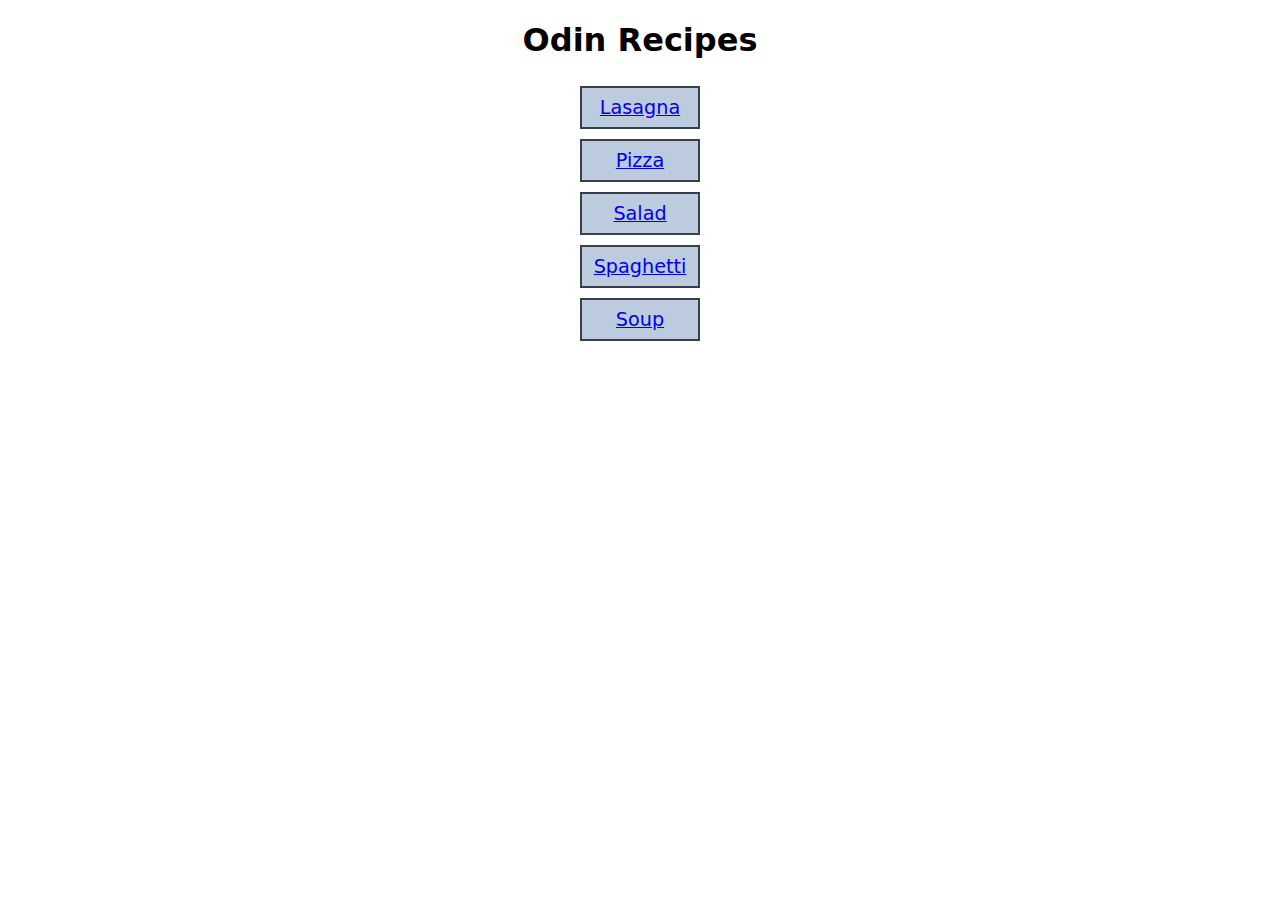
<file: index.html>
<!DOCTYPE html>
<html lang="en">
    <head>
        <meta charset="UTF-8">
        <meta name="viewport" content="width=device-width, initial-scale=1.0">
        <title>Odin Recipes</title>
        <link rel="stylesheet" href="./styles.css"/>
    </head>
    <body>
        <h1 class="centered">Odin Recipes</h1>
        <ul class="centered no-bullets large-list">
            <li>
                <div class="main-list-item"><a href="./recipes/lasagna.html">Lasagna</a></div>
            </li>
            <li>
                <div class="main-list-item"><a href="./recipes/pizza.html">Pizza</a></div>
            </li>
            <li>
                <div class="main-list-item"><a href="./recipes/salad.html">Salad</a></div>
            </li>
            <li>
                <div class="main-list-item"><a href="./recipes/spaghetti.html">Spaghetti</div>
                </a></li>
            <li>
                <div class="main-list-item"><a href="./recipes/soup.html">Soup</a></div>
            </li>
        </ul>
    </body>
</html>
</file>
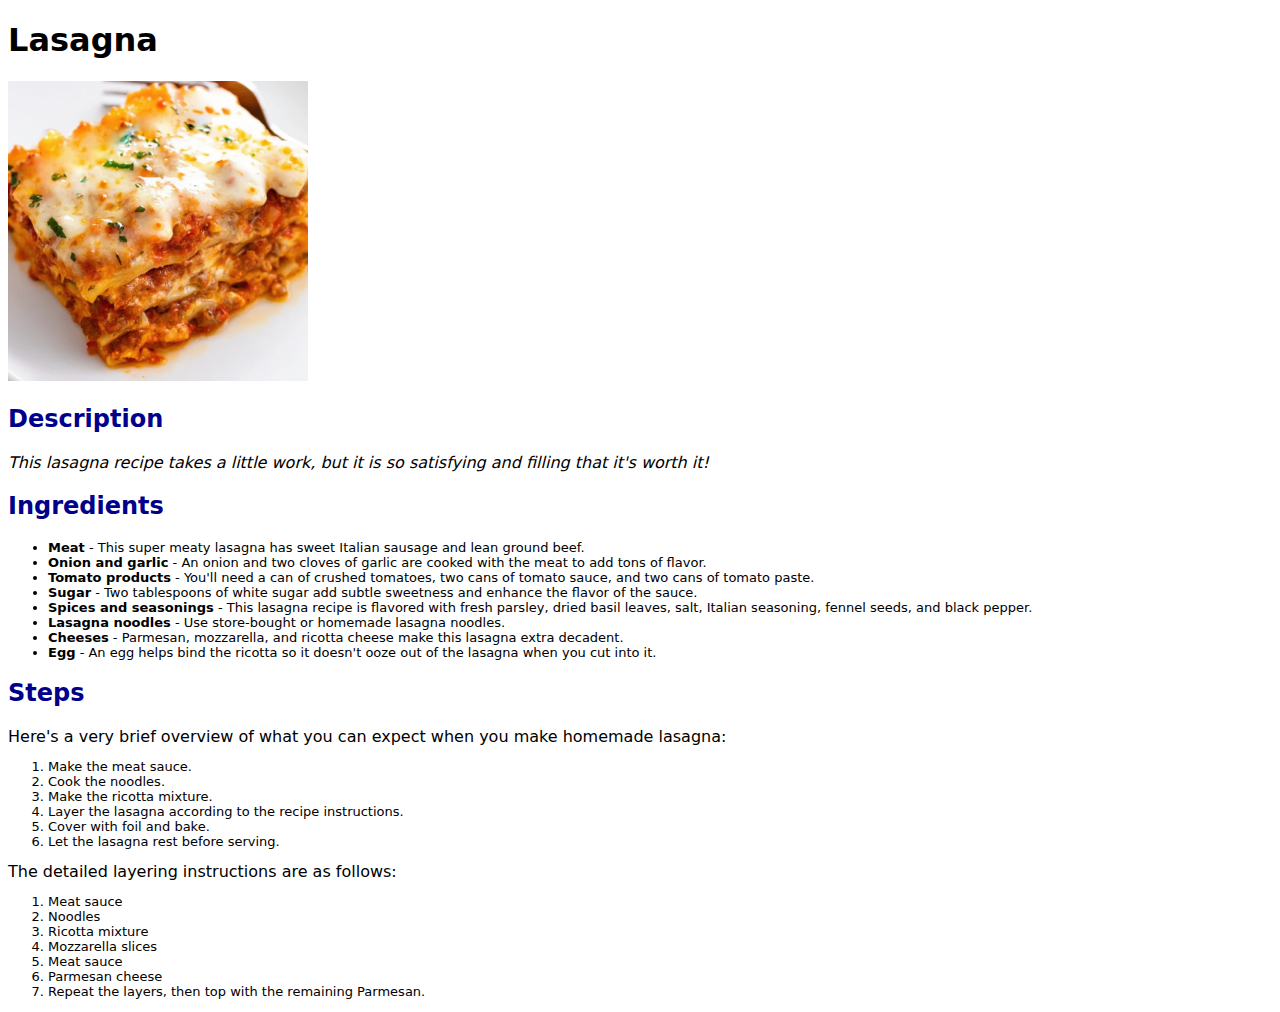
<file: recipes/lasagna.html>
<!DOCTYPE html>
<html lang="en">
    <head>
        <meta charset="UTF-8">
        <title>Lasagna</title>
        <link rel="stylesheet" href="../styles.css">
    </head>
    <body>
        <h1>Lasagna</h1>
        <img src="../images/lasagna_medium.jpg" alt="Picture of Lasagna">

        <h2>Description</h2>
        <p class="description">
            This lasagna recipe takes a little work, but it is so
            satisfying and filling that it's worth it!
        </p>

        <h2>Ingredients</h2>
        <ul>
            <li><strong>Meat</strong> - This super meaty lasagna has sweet Italian sausage and lean
                ground beef.
            </li>
            <li><strong>Onion and garlic</strong> - An onion and two cloves of garlic are cooked
                with the meat to add tons of flavor.
            </li>
            <li><strong>Tomato products</strong> - You'll need a can of crushed tomatoes, two cans
                of tomato sauce, and two cans of tomato paste.
            </li>
            <li><strong>Sugar</strong> - Two tablespoons of white sugar add subtle sweetness and
                enhance the flavor of the sauce.
            </li>
            <li><strong>Spices and seasonings</strong> - This lasagna recipe is flavored with fresh
                parsley, dried basil leaves, salt, Italian seasoning, fennel seeds, and black
                pepper.
            </li>
            <li><strong>Lasagna noodles</strong> - Use store-bought or homemade lasagna noodles.
            </li>
            <li><strong>Cheeses</strong> - Parmesan, mozzarella, and ricotta cheese make this
                lasagna extra decadent.
            </li>
            <li><strong>Egg</strong> - An egg helps bind the ricotta so it doesn't ooze out of the
                lasagna when you cut into it.
            </li>
        </ul>

        <h2>Steps</h2>
        Here's a very brief overview of what you can expect when you make homemade lasagna:

        <ol>
            <li>Make the meat sauce.</li>
            <li>Cook the noodles.</li>
            <li>Make the ricotta mixture.</li>
            <li>Layer the lasagna according to the recipe instructions.</li>
            <li>Cover with foil and bake.</li>
            <li>Let the lasagna rest before serving.</li>
        </ol>

        The detailed layering instructions are as follows:

        <ol>
            <li>Meat sauce</li>
            <li>Noodles</li>
            <li>Ricotta mixture</li>
            <li>Mozzarella slices</li>
            <li>Meat sauce</li>
            <li>Parmesan cheese</li>
            <li>Repeat the layers, then top with the remaining Parmesan.</li>
        </ol>
    </body>
</html>
</file>
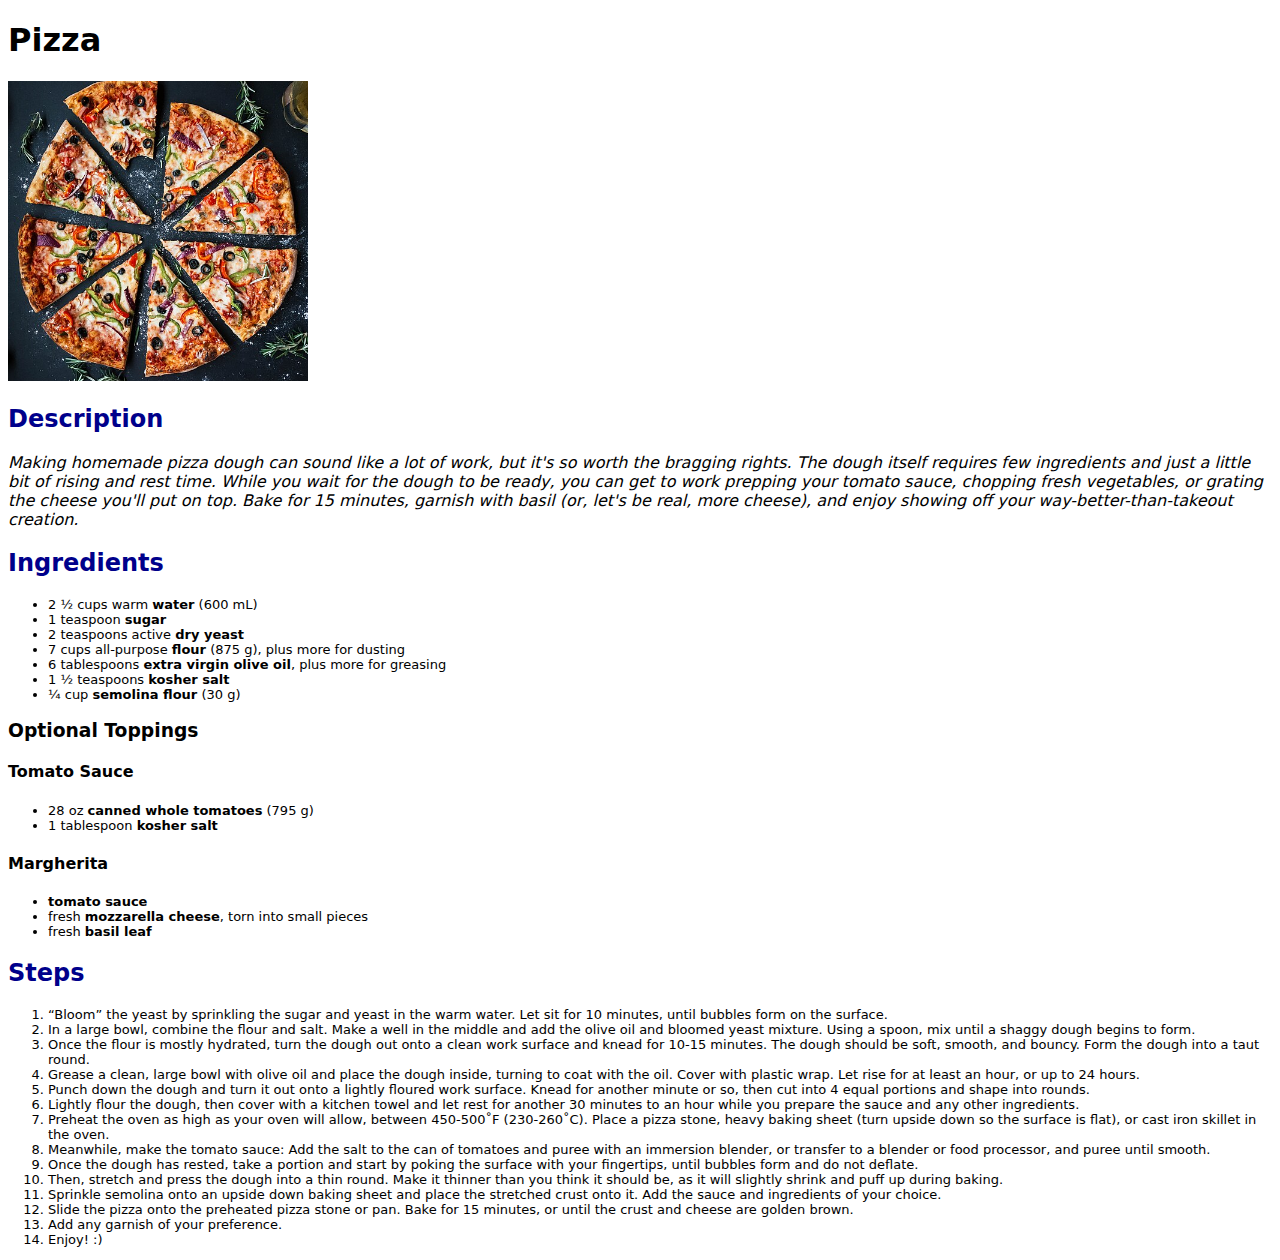
<file: recipes/pizza.html>
<!DOCTYPE html>
<html lang="en">
    <head>
        <meta charset="UTF-8">
        <title>Pizza</title>
        <link rel="stylesheet" href="../styles.css">
    </head>
    <body>
        <h1>Pizza</h1>
        <img src="../images/pizza_medium.jpg" alt="Picture of Pizza">

        <h2>Description</h2>
        <p class="description">
            Making homemade pizza dough can sound like a lot of work, but it's so worth the bragging
            rights. The dough itself requires few ingredients and just a little bit of rising and
            rest time.
            While you wait for the dough to be ready, you can get to work prepping your tomato
            sauce, chopping fresh vegetables, or grating the cheese you'll put on top.
            Bake for 15 minutes, garnish with basil (or, let's be real, more cheese), and enjoy
            showing off your way-better-than-takeout creation.
        </p>

        <h2>Ingredients</h2>
        <ul>
            <li>2 ½ cups warm <strong>water</strong> (600 mL)</li>
            <li>1 teaspoon <strong>sugar</strong></li>
            <li>2 teaspoons active <strong>dry yeast</strong></li>
            <li>7 cups all-purpose <strong>flour</strong> (875 g), plus more for dusting</li>
            <li>6 tablespoons <strong>extra virgin olive oil</strong>, plus more for greasing</li>
            <li>1 ½ teaspoons <strong>kosher salt</strong></li>
            <li>¼ cup <strong>semolina flour</strong> (30 g)</li>
        </ul>

        <h3>Optional Toppings</h3>

        <h4>Tomato Sauce</h4>
        <ul>
            <li>28 oz <strong>canned whole tomatoes</strong> (795 g)</li>
            <li>1 tablespoon <strong>kosher salt</strong></li>
        </ul>

        <h4>Margherita</h4>
        <ul>
            <li><strong>tomato sauce</strong></li>
            <li>fresh <strong>mozzarella cheese</strong>, torn into small pieces</li>
            <li>fresh <strong>basil leaf</strong></li>
        </ul>

        <h2>Steps</h2>
        <ol>
            <li>“Bloom” the yeast by sprinkling the sugar and yeast in the warm water. Let sit for
                10 minutes, until bubbles form on the surface.
            </li>
            <li>In a large bowl, combine the flour and salt. Make a well in the middle and add the
                olive oil and bloomed yeast mixture. Using a spoon, mix until a shaggy dough begins
                to form.
            </li>
            <li>Once the flour is mostly hydrated, turn the dough out onto a clean work surface and
                knead for 10-15 minutes. The dough should be soft, smooth, and bouncy. Form the
                dough into a taut round.
            </li>
            <li>Grease a clean, large bowl with olive oil and place the dough inside, turning to
                coat with the oil. Cover with plastic wrap. Let rise for at least an hour, or up to
                24 hours.
            </li>
            <li>Punch down the dough and turn it out onto a lightly floured work surface. Knead for
                another minute or so, then cut into 4 equal portions and shape into rounds.
            </li>
            <li>Lightly flour the dough, then cover with a kitchen towel and let rest for another 30
                minutes to an hour while you prepare the sauce and any other ingredients.
            </li>
            <li>Preheat the oven as high as your oven will allow, between 450-500˚F (230-260˚C).
                Place a pizza stone, heavy baking sheet (turn upside down so the surface is flat),
                or cast iron skillet in the oven.
            </li>
            <li>Meanwhile, make the tomato sauce: Add the salt to the can of tomatoes and puree with
                an immersion blender, or transfer to a blender or food processor, and puree until
                smooth.
            </li>
            <li>Once the dough has rested, take a portion and start by poking the surface with your
                fingertips, until bubbles form and do not deflate.
            </li>
            <li>Then, stretch and press the dough into a thin round. Make it thinner than you think
                it should be, as it will slightly shrink and puff up during baking.
            </li>
            <li>Sprinkle semolina onto an upside down baking sheet and place the stretched crust
                onto it. Add the sauce and ingredients of your choice.
            </li>
            <li>Slide the pizza onto the preheated pizza stone or pan. Bake for 15 minutes, or until
                the crust and cheese are golden brown.
            </li>
            <li>Add any garnish of your preference.</li>
            <li>Enjoy! :)</li>
        </ol>

    </body>
</html>
</file>
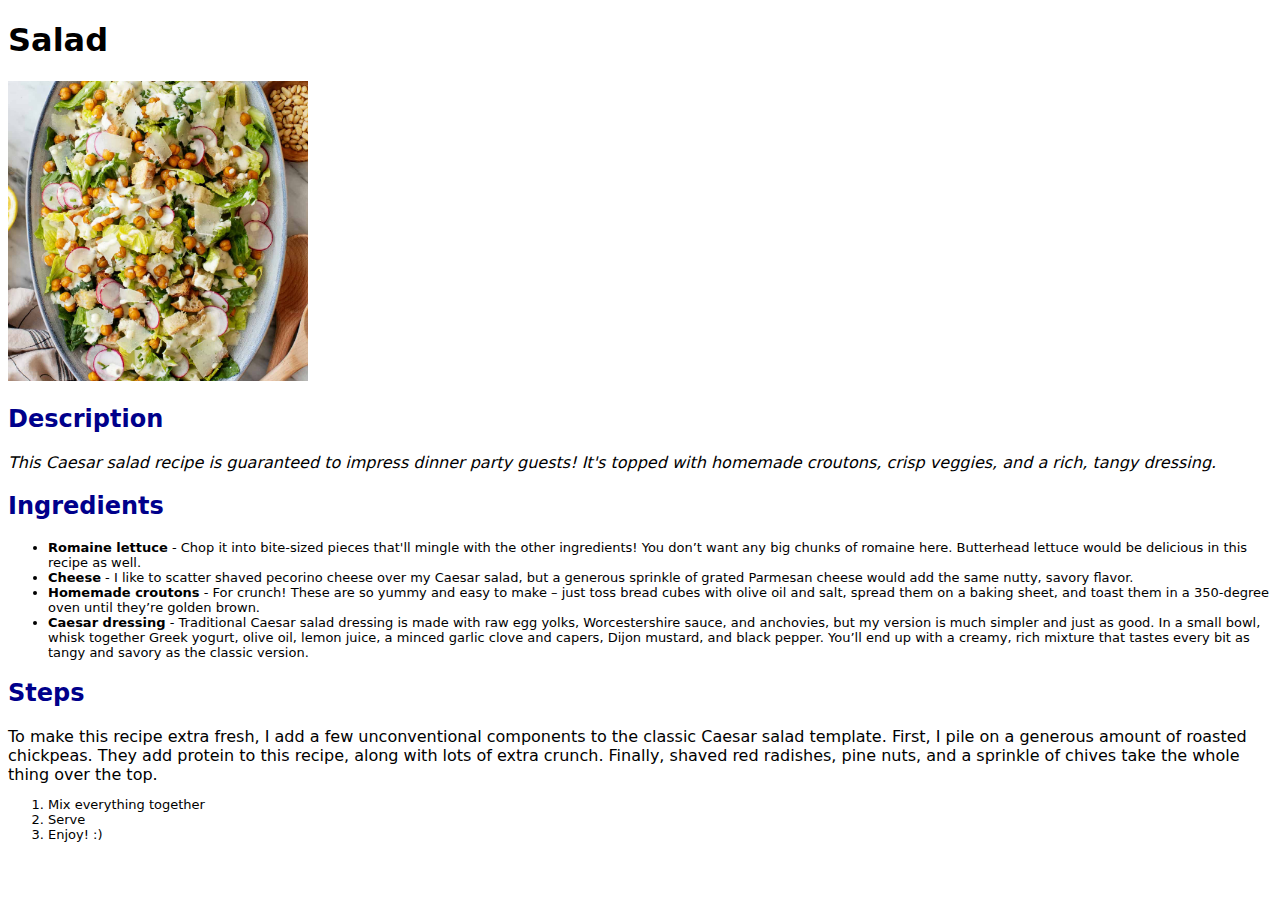
<file: recipes/salad.html>
<!DOCTYPE html>
<html lang="en">
    <head>
        <meta charset="UTF-8">
        <title>Salad</title>
        <link rel="stylesheet" href="../styles.css">
    </head>
    <body>
        <h1>Salad</h1>
        <img src="../images/salad_medium.jpg" alt="Picture of Salad">

        <h2>Description</h2>
        <p class="description">
            This Caesar salad recipe is guaranteed to impress dinner party guests!
            It's topped with homemade croutons, crisp veggies, and a rich, tangy dressing.
        </p>

        <h2>Ingredients</h2>
        <ul>
            <li><strong>Romaine lettuce</strong> - Chop it into bite-sized pieces that'll mingle
                with
                the other ingredients! You don’t want any big chunks of romaine here. Butterhead
                lettuce
                would be delicious in this recipe as well.
            </li>
            <li><strong>Cheese</strong> - I like to scatter shaved pecorino cheese over my Caesar
                salad,
                but a generous sprinkle of grated Parmesan cheese would add the same nutty, savory
                flavor.
            </li>
            <li><strong>Homemade croutons</strong> - For crunch! These are so yummy and easy to make
                –
                just toss bread cubes with olive oil and salt, spread them on a baking sheet, and
                toast
                them in a 350-degree oven until they’re golden brown.
            </li>
            <li><strong>Caesar dressing</strong> - Traditional Caesar salad dressing is made with
                raw
                egg yolks, Worcestershire sauce, and anchovies, but my version is much simpler and
                just
                as good. In a small bowl, whisk together Greek yogurt, olive oil, lemon juice, a
                minced
                garlic clove and capers, Dijon mustard, and black pepper. You’ll end up with a
                creamy,
                rich mixture that tastes every bit as tangy and savory as the classic version.
            </li>
        </ul>

        <h2>Steps</h2>
        To make this recipe extra fresh, I add a few unconventional components to the classic
        Caesar salad template. First, I pile on a generous amount of roasted chickpeas.
        They add protein to this recipe, along with lots of extra crunch. Finally, shaved
        red radishes, pine nuts, and a sprinkle of chives take the whole thing over the top.
        <ol>
            <li>Mix everything together</li>
            <li>Serve</li>
            <li>Enjoy! :)</li>
        </ol>

    </body>
</html>
</file>
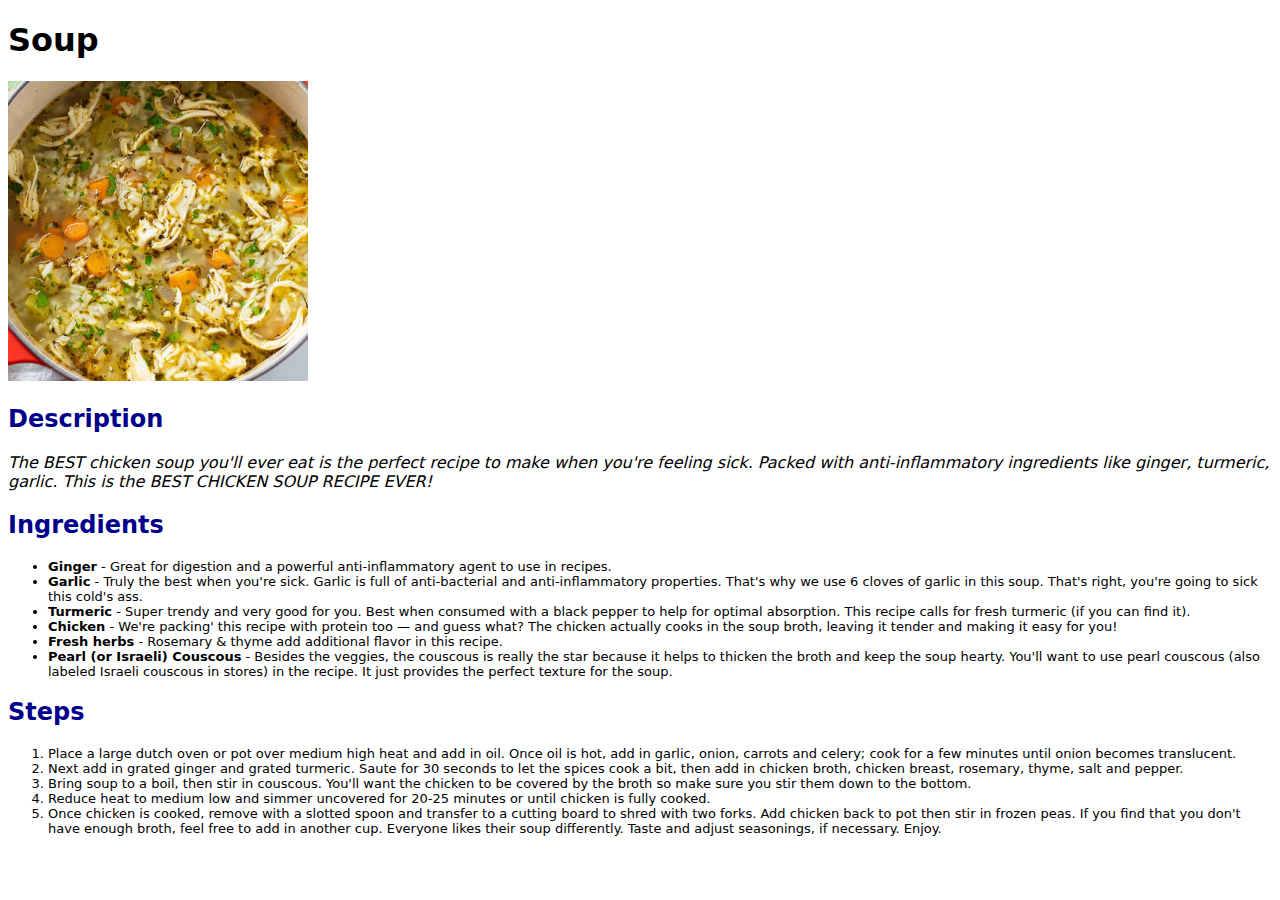
<file: recipes/soup.html>
<!DOCTYPE html>
<html lang="en">
    <head>
        <meta charset="UTF-8">
        <title>Soup</title>
        <link rel="stylesheet" href="../styles.css">
    </head>
    <body>
        <h1>Soup</h1>
        <img src="../images/soup_medium.jpg" alt="Picture of Chicken Soup">

        <h2>Description</h2>
        <p class="description">
            The BEST chicken soup you'll ever eat is the perfect recipe to make when you're feeling
            sick.
            Packed with anti-inflammatory ingredients like ginger, turmeric, garlic.
            This is the BEST CHICKEN SOUP RECIPE EVER!
        </p>

        <h2>Ingredients</h2>
        <ul>
            <li><strong>Ginger</strong> - Great for digestion and a powerful anti-inflammatory agent
                to
                use in recipes.
            </li>
            <li><strong>Garlic</strong> - Truly the best when you're sick. Garlic is full of
                anti-bacterial and anti-inflammatory properties. That's why we use 6 cloves of
                garlic in
                this soup. That's right, you're going to sick this cold's ass.
            </li>
            <li><strong>Turmeric</strong> - Super trendy and very good for you. Best when consumed
                with
                a black pepper to help for optimal absorption. This recipe calls for fresh turmeric
                (if
                you can find it).
            </li>
            <li><strong>Chicken</strong> - We're packing' this recipe with protein too — and guess
                what?
                The chicken actually cooks in the soup broth, leaving it tender and making it easy
                for
                you!
            </li>
            <li><strong>Fresh herbs</strong> - Rosemary & thyme add additional flavor in this
                recipe.
            </li>
            <li><strong>Pearl (or Israeli) Couscous</strong> - Besides the veggies, the couscous is
                really the star because it helps to thicken the broth and keep the soup hearty.
                You'll
                want to use pearl couscous (also labeled Israeli couscous in stores) in the recipe.
                It
                just provides the perfect texture for the soup.
            </li>
        </ul>

        <h2>Steps</h2>
        <ol>
            <li>Place a large dutch oven or pot over medium high heat and add in oil. Once oil is
                hot,
                add in garlic, onion, carrots and celery; cook for a few minutes until onion becomes
                translucent.
            </li>
            <li>Next add in grated ginger and grated turmeric. Saute for 30 seconds to let the
                spices
                cook a bit, then add in chicken broth, chicken breast, rosemary, thyme, salt and
                pepper.
            </li>
            <li>Bring soup to a boil, then stir in couscous. You'll want the chicken to be covered
                by
                the broth so make sure you stir them down to the bottom.
            </li>
            <li>Reduce heat to medium low and simmer uncovered for 20-25 minutes or until chicken is
                fully cooked.
            </li>
            <li>Once chicken is cooked, remove with a slotted spoon and transfer to a cutting board
                to
                shred with two forks. Add chicken back to pot then stir in frozen peas. If you find
                that
                you don't have enough broth, feel free to add in another cup. Everyone likes their
                soup
                differently. Taste and adjust seasonings, if necessary. Enjoy.
            </li>
        </ol>

    </body>
</html>
</file>
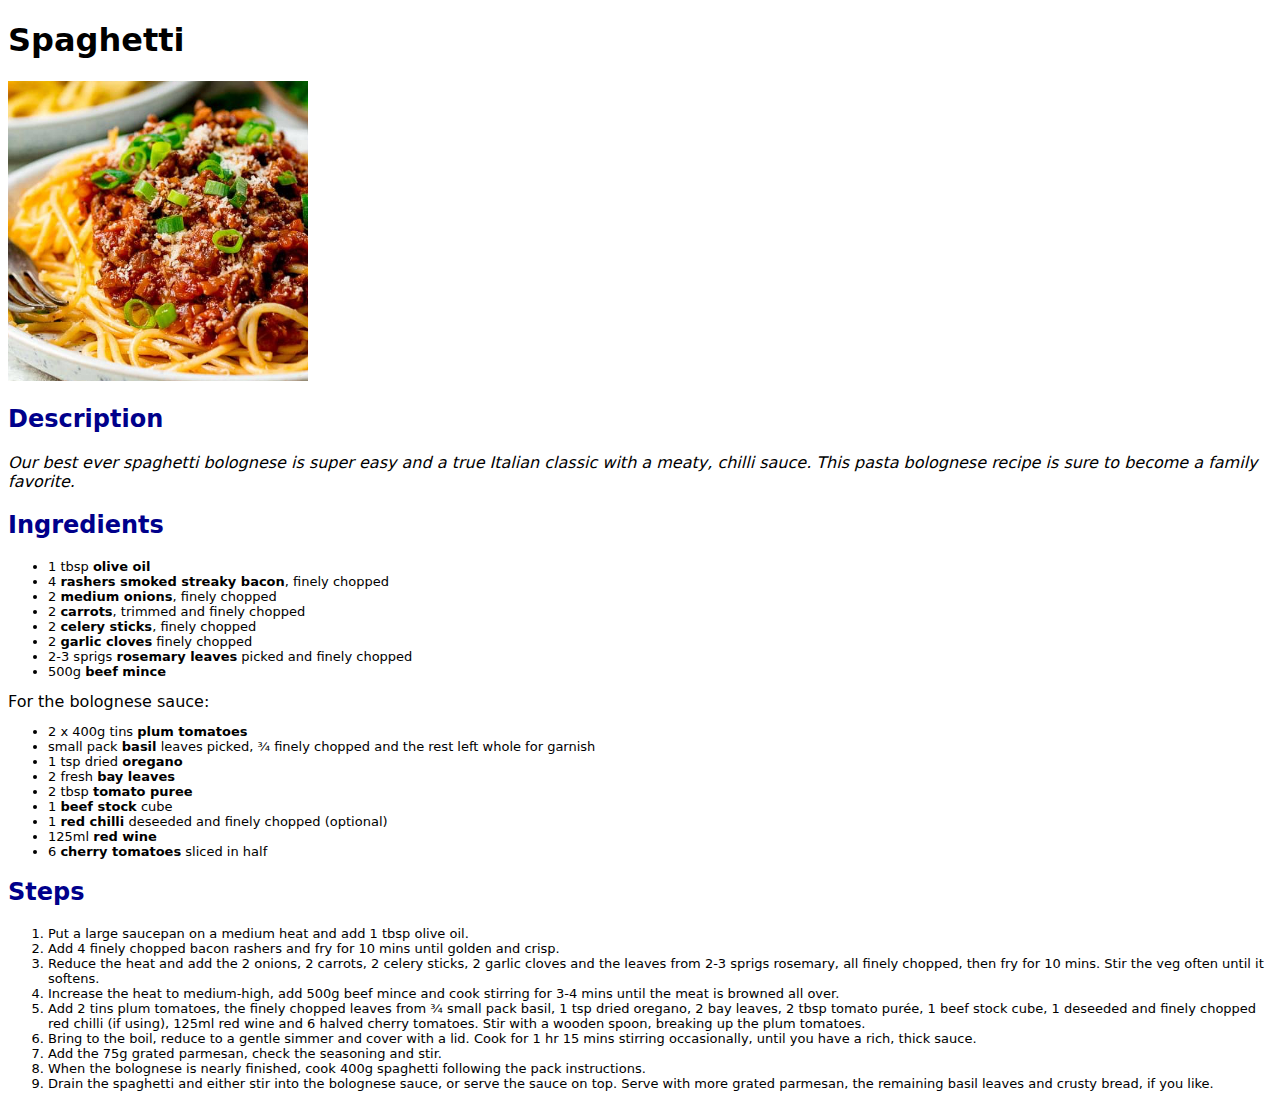
<file: recipes/spaghetti.html>
<!DOCTYPE html>
<html lang="en">
    <head>
        <meta charset="UTF-8">
        <title>Spaghetti</title>
        <link rel="stylesheet" href="../styles.css">
    </head>
    <body>
        <h1>Spaghetti</h1>
        <img src="../images/spaghetti_medium.jpg" alt="Picture of Spaghetti">

        <h2>Description</h2>
        <p class="description">
            Our best ever spaghetti bolognese is super easy and a true Italian classic with a
            meaty, chilli sauce. This pasta bolognese recipe is sure to become a family favorite.
        </p>

        <h2>Ingredients</h2>
        <ul>
            <li>1 tbsp <strong>olive oil</strong></li>
            <li>4 <strong>rashers smoked streaky bacon</strong>, finely chopped</li>
            <li>2 <strong>medium onions</strong>, finely chopped</li>
            <li>2 <strong>carrots</strong>, trimmed and finely chopped</li>
            <li>2 <strong>celery sticks</strong>, finely chopped</li>
            <li>2 <strong>garlic cloves</strong> finely chopped</li>
            <li>2-3 sprigs <strong>rosemary leaves</strong> picked and finely chopped</li>
            <li>500g <strong>beef mince</strong></li>
        </ul>

        For the bolognese sauce:

        <ul>
            <li>2 x 400g tins <strong>plum tomatoes</strong></li>
            <li>small pack <strong>basil</strong> leaves picked, ¾ finely chopped and the rest left
                whole for garnish
            </li>
            <li>1 tsp dried <strong>oregano</strong></li>
            <li>2 fresh <strong>bay leaves</strong></li>
            <li>2 tbsp <strong>tomato puree</strong></li>
            <li>1 <strong>beef stock</strong> cube</li>
            <li>1 <strong>red chilli</strong> deseeded and finely chopped (optional)</li>
            <li>125ml <strong>red wine</strong></li>
            <li>6 <strong>cherry tomatoes</strong> sliced in half</li>
        </ul>

        <h2>Steps</h2>
        <ol>
            <li>Put a large saucepan on a medium heat and add 1 tbsp olive oil.</li>
            <li>Add 4 finely chopped bacon rashers and fry for 10 mins until golden and crisp.</li>
            <li>Reduce the heat and add the 2 onions, 2 carrots, 2 celery sticks, 2 garlic cloves
                and
                the leaves from 2-3 sprigs rosemary, all finely chopped, then fry for 10 mins. Stir
                the
                veg often until it softens.
            </li>
            <li>Increase the heat to medium-high, add 500g beef mince and cook stirring for 3-4 mins
                until the meat is browned all over.
            </li>
            <li>Add 2 tins plum tomatoes, the finely chopped leaves from ¾ small pack basil, 1 tsp
                dried
                oregano, 2 bay leaves, 2 tbsp tomato purée, 1 beef stock cube, 1 deseeded and finely
                chopped red chilli (if using), 125ml red wine and 6 halved cherry tomatoes. Stir
                with a
                wooden spoon, breaking up the plum tomatoes.
            </li>
            <li>Bring to the boil, reduce to a gentle simmer and cover with a lid. Cook for 1 hr 15
                mins
                stirring occasionally, until you have a rich, thick sauce.
            </li>
            <li>Add the 75g grated parmesan, check the seasoning and stir.</li>
            <li>When the bolognese is nearly finished, cook 400g spaghetti following the pack
                instructions.
            </li>
            <li>Drain the spaghetti and either stir into the bolognese sauce, or serve the sauce on
                top.
                Serve with more grated parmesan, the remaining basil leaves and crusty bread, if you
                like.
            </li>
        </ol>

    </body>
</html>
</file>
<file: styles.css>
* {
    font-family: Verdana, "DejaVu Sans", sans-serif;
}

img {
    width: 300px;
    height: auto;
}

ul, ol {
    font-size: small;
}

h2 {
    color: darkblue;
}

.description {
    font-weight: lighter;
    font-style: italic;
}

.centered {
    text-align: center;
}

.no-bullets {
    list-style: none;
    padding: 0;
}

.large-list {
    font-size: larger;
}

.main-list-item {
    width: 100px;
    padding: 8px;
    margin: 5px;
    border: #393f4d 2px solid;
    display: inline-block;
    background-color: #bccbde;
    color: #333333;
}
</file>
